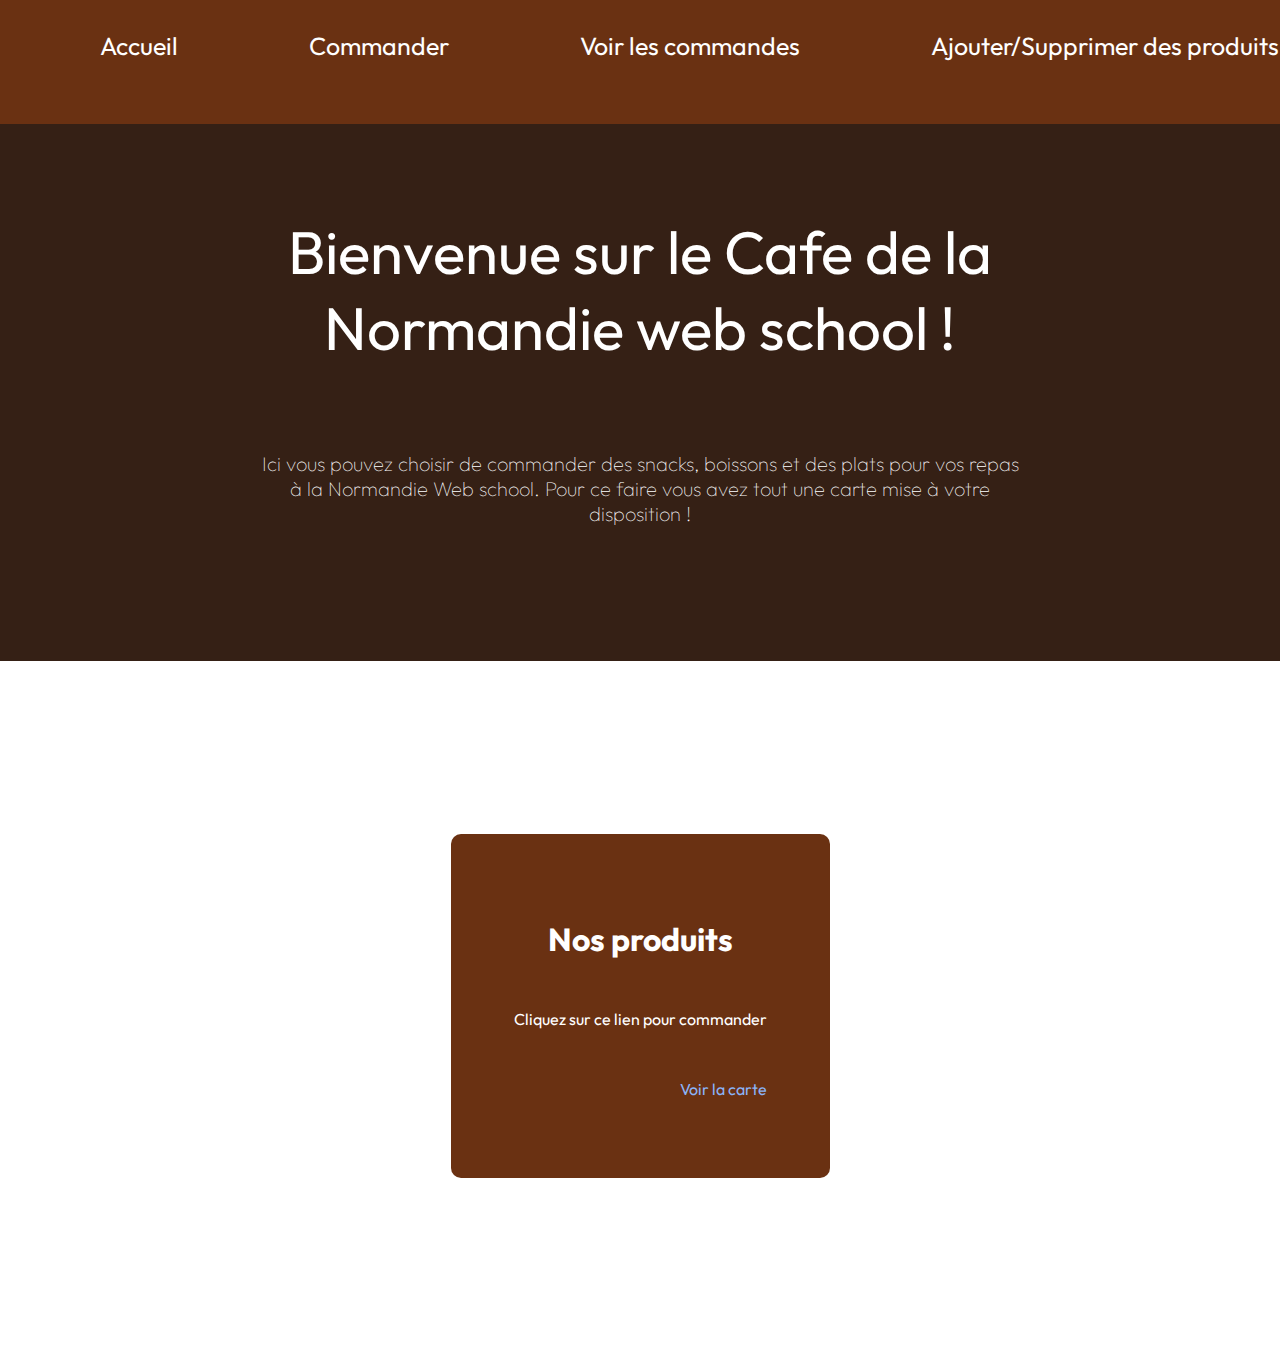
<file: Cafenws/index.html>
<!DOCTYPE html>
<html>
  <head>
    <meta charset="utf-8" />
    <meta http-equiv="X-UA-Compatible" content="IE=edge" />
    <title>Cafe NWS</title>
    <meta name="viewport" content="width=device-width, initial-scale=1" />
    <link rel="stylesheet" type="text/css" media="screen" href="main.css" />
    <script src="main.js"></script>
  </head>
  <body>
    <nav class="ong">
      <div class="onglets">
        <a href="index.html">Accueil</a>
        <a href="commande.php">Commander</a>
        <a href="gestion.php">Voir les commandes</a>
        <a href="add.php">Ajouter/Supprimer des produits</a>
      </div>
    </nav>

    <header>
      <h1>Bienvenue sur le Cafe de la Normandie web school !</h1>
      <h4>
        Ici vous pouvez choisir de commander des snacks, boissons et des plats
        pour vos repas à la Normandie Web school. Pour ce faire vous avez tout
        une carte mise à votre disposition !
      </h4>
    </header>
    <div class="bloc1">
      <section class="Commander" id="Commander">
        <div class="comm">
          <h1>Nos produits</h1>
          <p>Cliquez sur ce lien pour commander</p>
          <a href="commande.php" style="text-decoration: none"
            ><p class="carte">Voir la carte</p></a
          >
        </div>
      </section>
      <div class="separator"></div>
    </div>
  </body>
</html>
</file>
<file: Cafenws/main.css>
@import url('https://fonts.googleapis.com/css2?family=Outfit:wght@400&display=swap');
@import url('https://fonts.googleapis.com/css2?family=Outfit:wght@100&display=swap');

/* index */

html, body { 
    overflow-x: hidden; 
}

body{
    padding:0;
    margin:0;
    font-family: 'Outfit', sans-serif;
    background-color: #352015;
    font-weight: 400;
}

::-webkit-scrollbar {
    display: none;
  }


nav{
    display: flex;
    flex-wrap: wrap;
    justify-content: center;
    align-items: center;
    background-color: #6A3112;
}


nav .onglets{
    margin-top: 30px;
    margin-bottom: 30px;
    margin-left: 100px;

}

nav .onglets a{
    text-decoration: none;
    color: white;
    margin-right: 10vw;
    font-size: 25px;

}

nav a,
nav a:after,
nav a:before {
  transition: all .5s;
}

nav.ong a{
  position: relative;
}
nav.ong a:after{
  position: absolute;
  bottom: 0;
  left: 0;
  right: 0;
  margin: auto;
  margin-bottom: -10px;
  width: 0%;
  content: '.';
  color: transparent;
  background: #ffffff;
  height: 1px;
}
nav.ong a:hover:after {
  width: 100%;
}

nav.fill a {
    transition: all 2s;
  }

header{
    display: flex;
    flex-direction: column;
    align-items: center;
    text-align: center;
    color:white;
    font-family: 'Outfit', sans-serif;
    max-width: 60%;
    margin: auto;
}

header h1{
    margin-top: 10vh;
    font-family: 'Outfit', sans-serif;
    font-weight: 400;
    font-size: 60px;  
}

header h4{
    margin-top: 5vh;
    font-family: 'Outfit', sans-serif;
    font-weight: 100;
    font-size: 20px;
    margin-bottom: 15vh;
}


.bloc1{
    background-color: white;
    border-bottom: solid 2px #ffffff;
    border-top: solid 2px #ffffff;
}


.Commander{
    width: 100%;
    margin: auto;
    margin-top: 20vh;
    margin-bottom: 20vh;
    display: flex;
    flex-direction: column;
    align-items: center;
}

.comm h1{
    text-align: center;
    margin-bottom: 50px;
}

.comm{
    background-color: #6A3112;
    color: white;
    padding: 7vh;
    margin-top: -1vh;
    margin-bottom: -0.5vh;
    border-radius: 10px 10px 10px 10px;
}

.carte{
    color: #8AB4F8;
    text-align: end;
    margin-top:50px;
}


/**HOVER BUTTON **/

.bform a{
    text-decoration: none;
    color: white;
}

/* form */

input[type=text], select, textarea {
    width: 100%;
    padding: 12px;
    border: 1px solid #ccc;
    border-radius: 4px;
    box-sizing: border-box;
    margin-top: 6px;
    margin-bottom: 16px;
    resize: none;
  }

  input[type=number], select, textarea {
    width: 100%;
    padding: 12px;
    border: 1px solid #ccc;
    border-radius: 4px;
    box-sizing: border-box;
    margin-top: 6px;
    margin-bottom: 16px;
    resize: none;
  }
  
  input[type=submit] {
    background-color: #04AA6D;
    color: white;
    padding: 12px 20px;
    border: none;
    border-radius: 4px;
    cursor: pointer;
  }
  
  input[type=submit]:hover {
    background-color: #45a049;
  }
  
  .container {
    margin: auto;
    margin-top: 6.5vh;
    margin-bottom: 11vh;
    max-width: 40%;
    border-radius: 5px;
    background-color: #f2f2f2;
    padding: 20px;
    color: #6A3112;
  }

  .hide{
    display: none;
  }

  .col{
    text-align: center;
    color: red;
    font-weight: 800;
  }

  #admin{
    background-color: #352015;
    color: white;
    display:flex;
    flex-direction: column;
 flex-wrap: wrap;
 max-width: 100%;
 margin: auto;
}

#admin h1{
    color: #FF6600;
    text-align: center;
    margin-bottom: 10vh;
}

#admin a{
    text-decoration: none;
    color: #FF6600;
}

#admin #delete{
    text-align: center;
}

#admin td{
    word-break: break-all;
    max-width: 14vw;
    line-height: 20px;
}

#admin #logoutbutton{
    text-align: center;
    margin-top: 10vh;
}

#admin table{
    max-width: 90%;
    margin-left: 10%;
    margin-right: 10%;
}

#admin .ong a{
    color:#ffffff;
}

.delete{
    background-color: rgb(236, 79, 79) !important;
}
</file>
